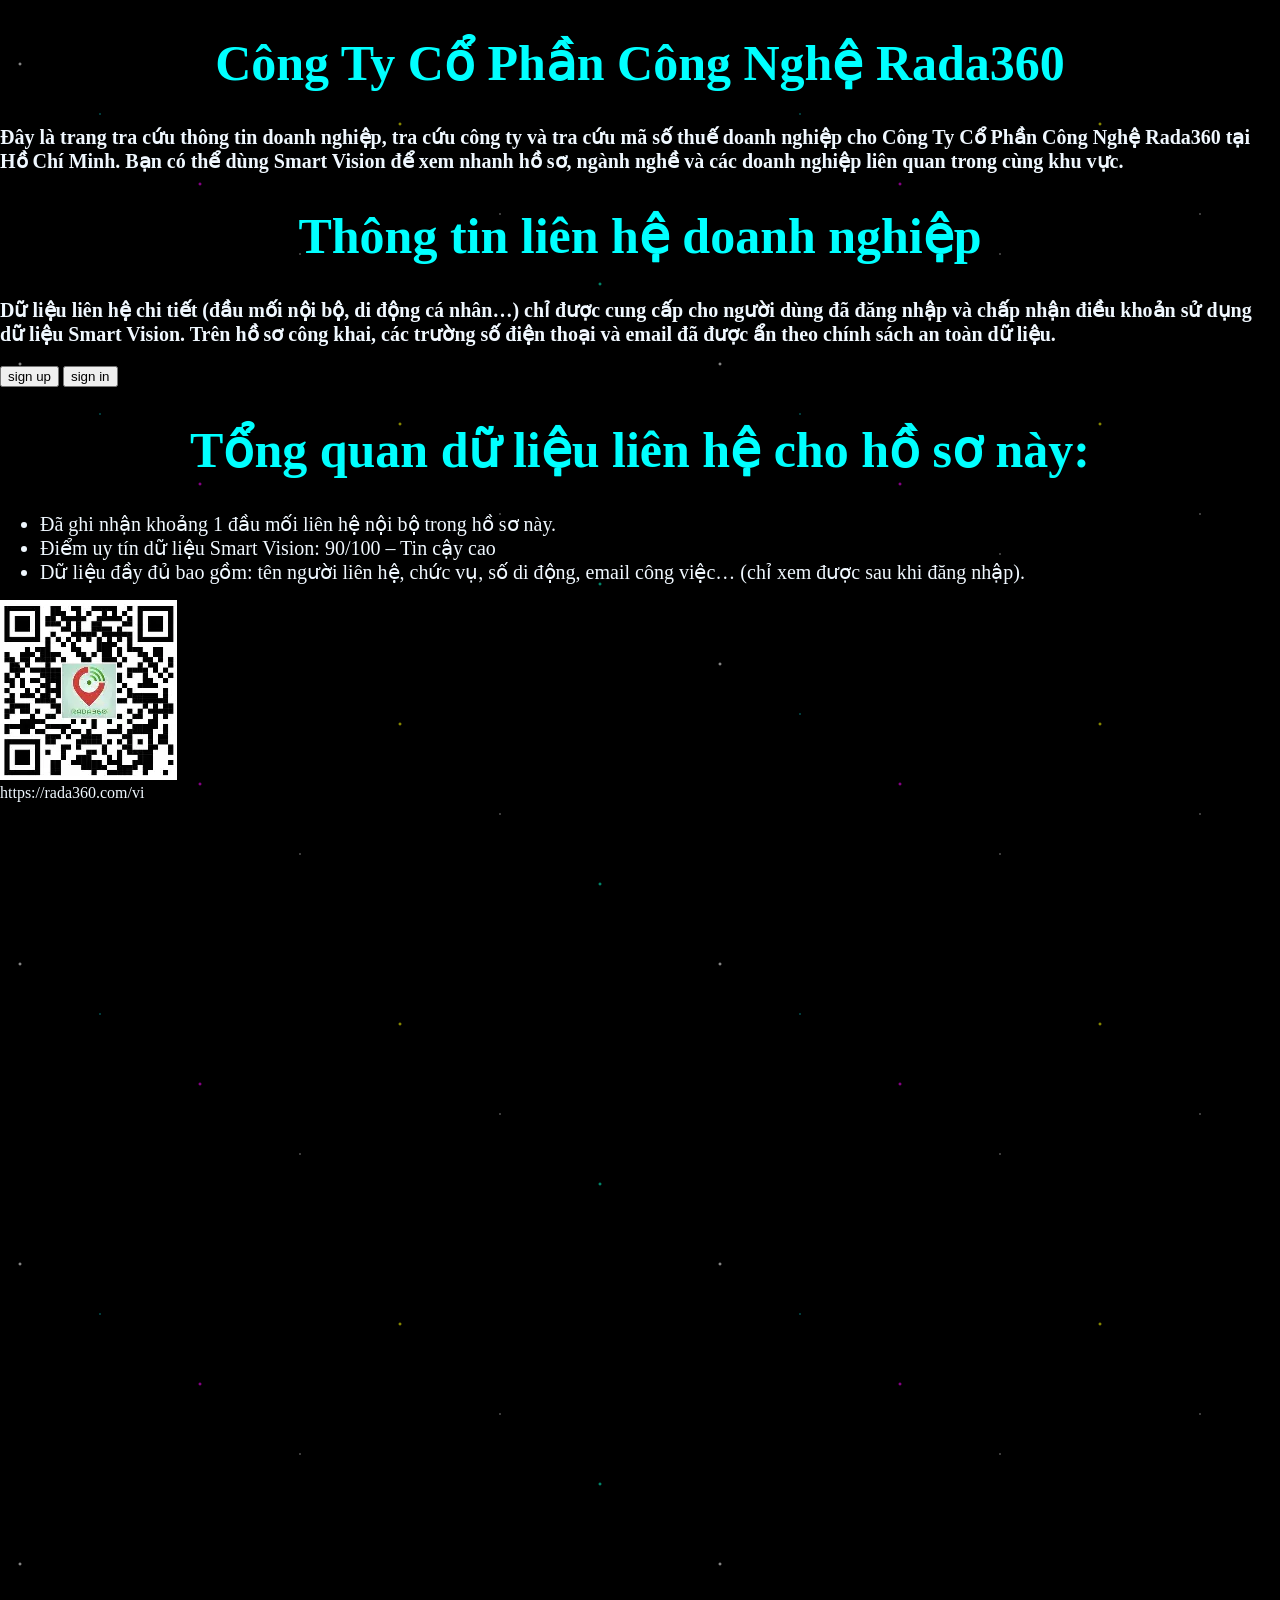
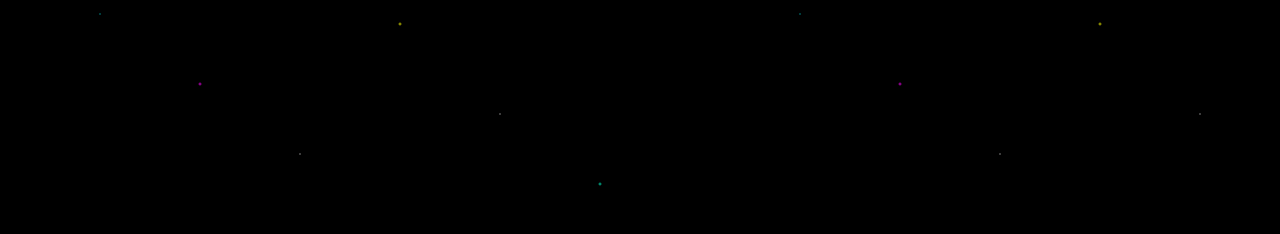
<file: index.html>
<!DOCTYPE HTML>
<html>

<head>
    <title>RADA360</title>
    <meta charset="UTF-8">
    <link rel="stylesheet" href="main.css">
</head>

<body>
    <h1 class="brim">Công Ty Cổ Phần Công Nghệ Rada360</h1>
    <h3 class="uti">Đây là trang tra cứu thông tin doanh nghiệp, tra cứu công ty và tra cứu mã số thuế doanh nghiệp cho
        Công Ty Cổ Phần Công Nghệ Rada360 tại Hồ Chí Minh. Bạn có thể dùng Smart Vision để xem nhanh hồ sơ, ngành nghề
        và các doanh nghiệp liên quan trong cùng khu vực.</h3>
    <h1 class="brim">Thông tin liên hệ doanh nghiệp</h1>
    <h3 class="uti">Dữ liệu liên hệ chi tiết (đầu mối nội bộ, di động cá nhân…) chỉ được cung cấp cho người dùng đã đăng
        nhập và chấp nhận điều khoản sử dụng dữ liệu Smart Vision. Trên hồ sơ công khai, các trường số điện thoại và
        email đã được ẩn theo chính sách an toàn dữ liệu.</h3>
    <div class="box">
        <button onclick="signup()">sign up</button>
        <button onclick="signin()">sign in</button>


    </div>
    <h1 class="brim">Tổng quan dữ liệu liên hệ cho hồ sơ này:</h1>
    <ul>
        <li class="uti">Đã ghi nhận khoảng 1 đầu mối liên hệ nội bộ trong hồ sơ này.</li>
        <li class="uti">Điểm uy tín dữ liệu Smart Vision: 90/100 – Tin cậy cao</li>
        <li class="uti">Dữ liệu đầy đủ bao gồm: tên người liên hệ, chức vụ, số di động, email công việc… (chỉ xem được
            sau khi đăng nhập).</li>
    </ul>
    <img src="[data-uri]"
        alt="link liên kết">
    <div>
        <a>https://rada360.com/vi</a>
    </div>
    <script>
        function signup() {
            alert("Chuyển đến trang đăng ký");
            window.location.href = "signup.html";
        }

        function signin() {
            alert("Chuyển đến trang đăng nhập");
            window.location.href = "signin.html";
        }
    </script>
 
</body>

</html>
</file>
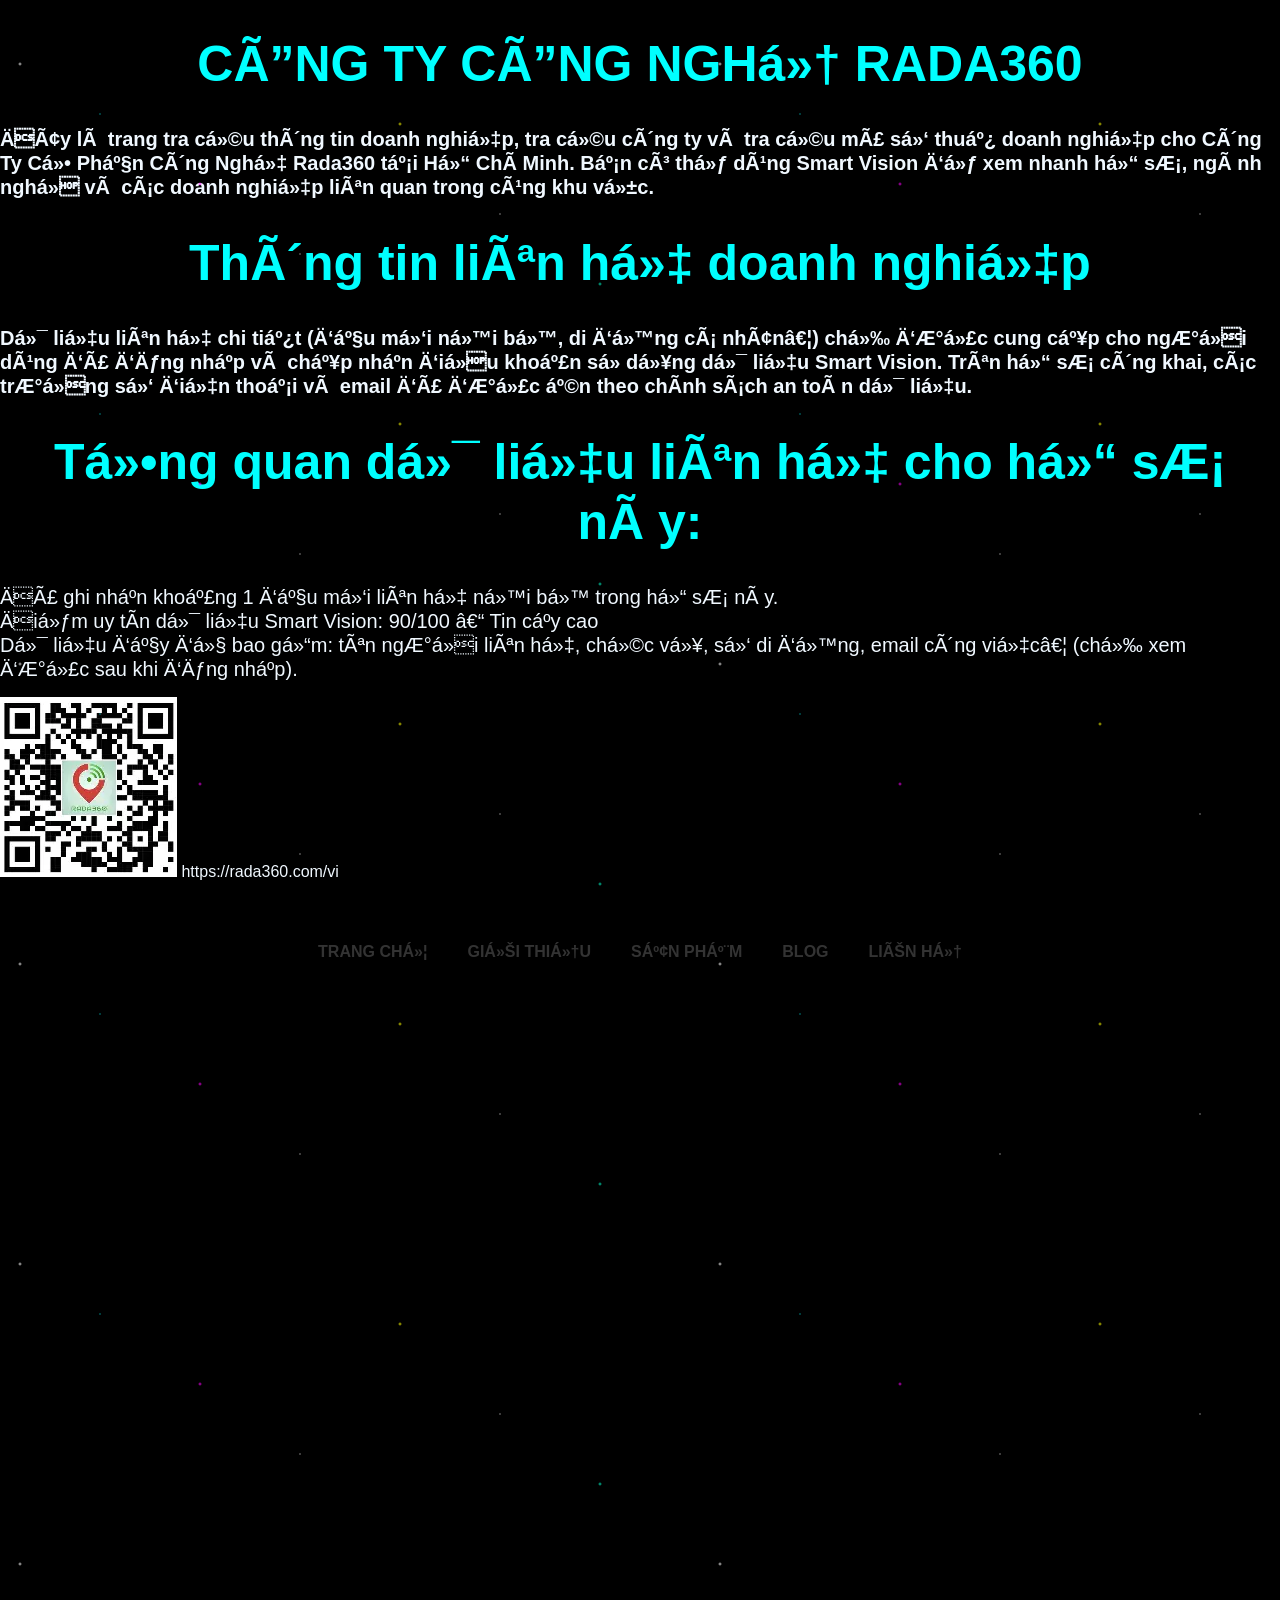
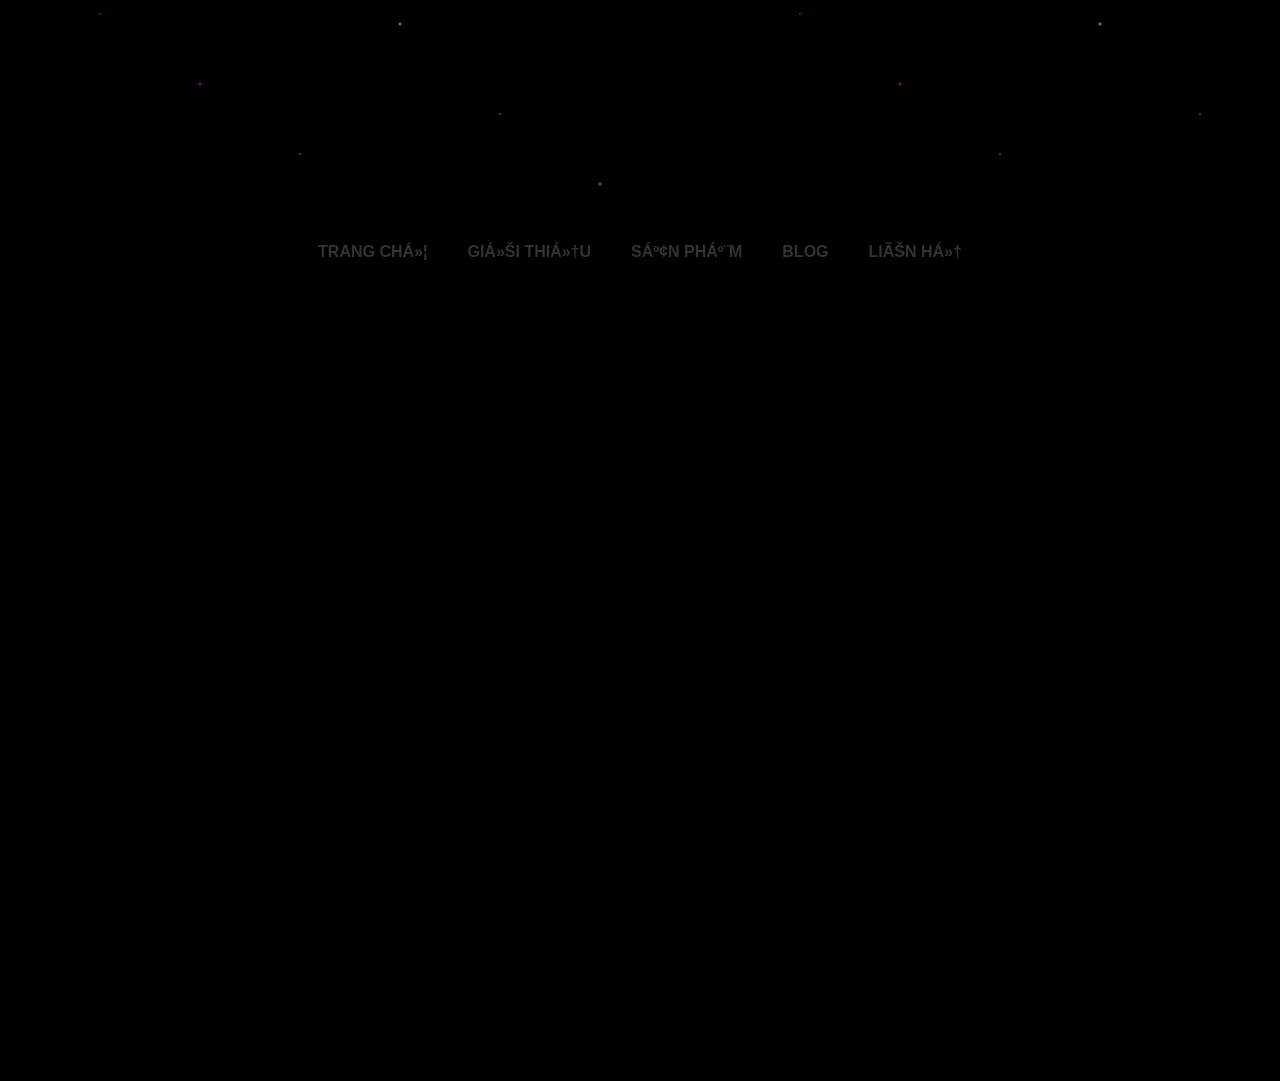
<file: effect-hover-menu.html>
<!DOCTYPE html>
<html lang="en">

<head>
    <meta charset="UFT-8">
    <meta http-equiv="X-UA-Compatible" content="IE=edge">
    <meta name="viewport" content="width=device-width, initial-scale=1.0">
    <link rel="stylesheet" href="main.css">
    <title>hiệu ứng hover menu</title>
</head>

<body>

    <body>

        <canvas id="bg"></canvas>
        <div class="container">

            <div class="text">
                <h1 class="brim">CÔNG TY CÔNG NGHỆ RADA360</h1>
                <h3 class="uti">Đây là trang tra cứu thông tin doanh nghiệp, tra cứu công ty và tra cứu mã số thuế doanh
                    nghiệp cho
                    Công Ty Cổ Phần Công Nghệ Rada360 tại Hồ Chí Minh. Bạn có thể dùng Smart Vision để xem nhanh hồ sơ,
                    ngành nghề
                    và các doanh nghiệp liên quan trong cùng khu vực.</h3>
                <h1 class="brim">Thông tin liên hệ doanh nghiệp</h1>
                <h3 class="uti">Dữ liệu liên hệ chi tiết (đầu mối nội bộ, di động cá nhân…) chỉ được cung cấp cho người
                    dùng đã đăng
                    nhập và chấp nhận điều khoản sử dụng dữ liệu Smart Vision. Trên hồ sơ công khai, các trường số điện
                    thoại và
                    email đã được ẩn theo chính sách an toàn dữ liệu.</h3>
                <h1 class="brim">Tổng quan dữ liệu liên hệ cho hồ sơ này:</h1>
                <ul>
                    <li class="uti">Đã ghi nhận khoảng 1 đầu mối liên hệ nội bộ trong hồ sơ này.</li>
                    <li class="uti">Điểm uy tín dữ liệu Smart Vision: 90/100 – Tin cậy cao</li>
                    <li class="uti">Dữ liệu đầy đủ bao gồm: tên người liên hệ, chức vụ, số di động, email công việc…
                        (chỉ xem được
                        sau khi đăng nhập).</li>
                </ul>
                <img src="[data-uri]"
                    alt="link liên kết">
                <a>https://rada360.com/vi</a>
            </div>

        </div>

        <div id="wrapper">
            <nav>
                <ul id="main-menu">
                    <li><a href="#">TRANG CHỦ</a></li>
                    <li><a href="#">GIỚI THIỆU</a></li>
                    <li><a href="#">SẢN PHẨM</a></li>
                    <li><a href="#">BLOG</a></li>
                    <li><a href="#">LIÊN HỆ</a></li>
                </ul>
            </nav>
        </div>

    </body>
    <style>
        * {
            padding: 0;
        }

        ul {
            list-style: none;
        }

        body {
            font-family: "Segoe UI", Tahoma, Geneva, verdana, sans-serif;
            line-height: 1.2;
            color: #333;
        }

        #wrapper {
            height: 100vh;
            display: flex;
            justify-content: center;
        }

        nav {
            margin-top: 30px;
        }

        ul#main-menu {
            display: flex;
        }

        ul#main-menu li {
            padding: 0px 20px;
        }

        ul#main-menu a {
            display: block;
            padding: 15px 0px;
            text-transform: uppercase;
            font-weight: bold;
            text-decoration: none;
            color: #333;
            position: relative;
        }

        ul#main-menu a::after {
            content: "";
            height: 5px;
            width: 0;
            background: tomato;
            position: absolute;
            bottom: 0px;
            left: 0;
            transition: all 0.5s ease-in-out;
        }

        ul#main-menu a:hover::after {
            width: 50%;
            transform: translateX(100%);
        }
    </style>
    <div id="wrapper">
        <nav>
            <ul id="main-menu">
                <li><a href="#">TRANG CHỦ</a></li>
                <li><a href="#">GIỚI THIỆU</a></li>
                <li><a href="#">SẢN PHẨM</a></li>
                <li><a href="#">BLOG</a></li>
                <li><a href="#">LIÊN HỆ</a></li>
            </ul>
        </nav>
    </div>

</body>

</html>
</file>
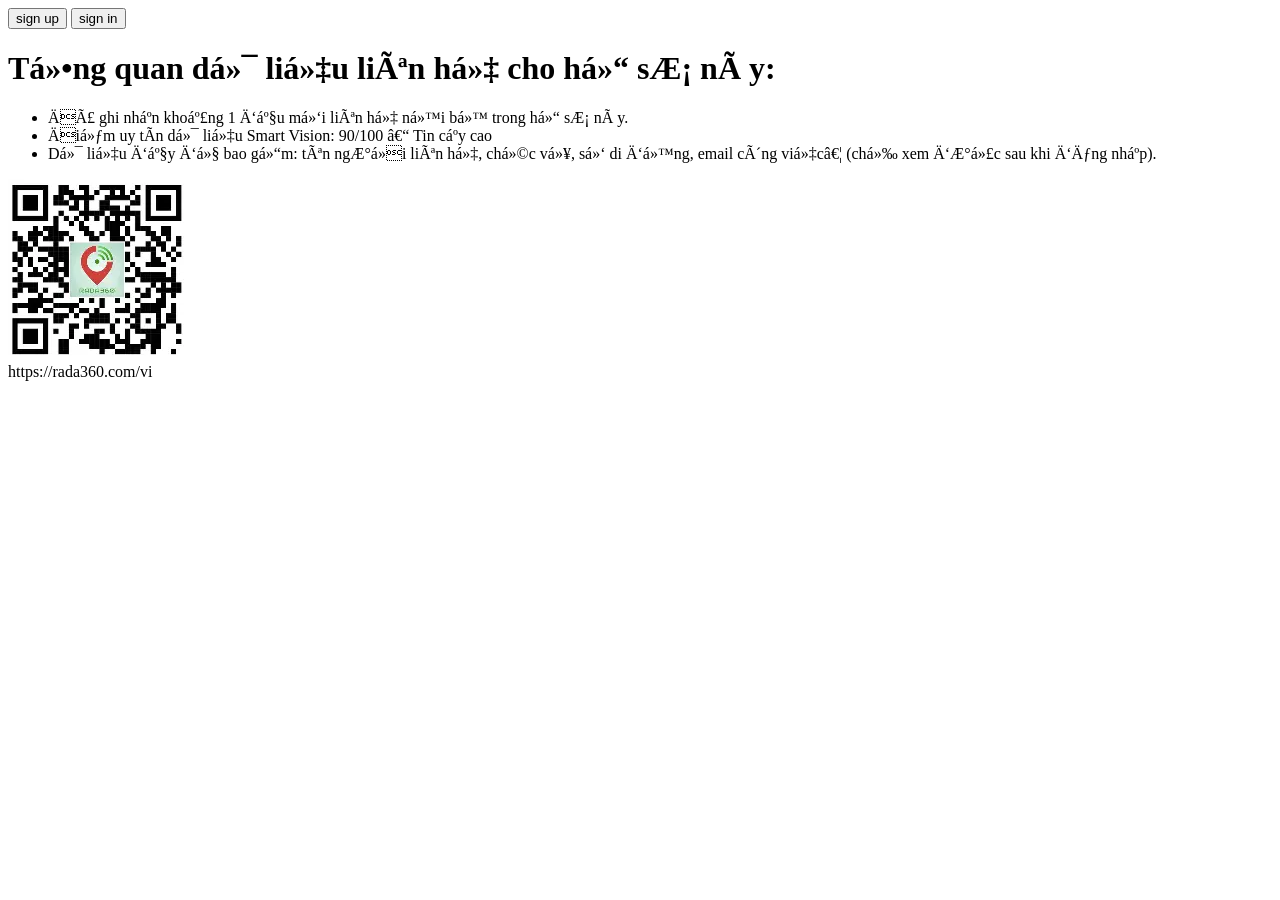
<file: inddex.html>
<!DOCTYPE HTML>
<html>
    <head>
        <title>RADA360</title>
        <meta charset="UTF-8>
    </head>

    <body>
        <div>
        <div>
        <h1>Công Ty Cổ Phần Công Nghệ Rada360</h1>
        <h3>Đây là trang tra cứu thông tin doanh nghiệp, tra cứu công ty và tra cứu mã số thuế doanh nghiệp cho Công Ty Cổ Phần Công Nghệ Rada360 tại Hồ Chí Minh. Bạn có thể dùng Smart Vision để xem nhanh hồ sơ, ngành nghề và các doanh nghiệp liên quan trong cùng khu vực.</h3>
        </div>
        <div>
        <h1>Thông tin liên hệ doanh nghiệp</h1>
        <h3>Dữ liệu liên hệ chi tiết (đầu mối nội bộ, di động cá nhân…) chỉ được cung cấp cho người dùng đã đăng nhập và chấp nhận điều khoản sử dụng dữ liệu Smart Vision. Trên hồ sơ công khai, các trường số điện thoại và email đã được ẩn theo chính sách an toàn dữ liệu.</h3>
        <div class="box">
   <button onclick="signup()">sign up</button>
<button onclick="signin()">sign in</button>

<script>
function signup(){
    alert("Chuyển đến trang đăng ký");
    window.location.href = "signup.html";
}

function signin(){
    alert("Chuyển đến trang đăng nhập");
    window.location.href = "signin.html";
}
</script>

        </div>
        <h1>Tổng quan dữ liệu liên hệ cho hồ sơ này:</h1>
        <ul>
            <li>Đã ghi nhận khoảng 1 đầu mối liên hệ nội bộ trong hồ sơ này.</li>
            <li>Điểm uy tín dữ liệu Smart Vision: 90/100 – Tin cậy cao</li>
            <li>Dữ liệu đầy đủ bao gồm: tên người liên hệ, chức vụ, số di động, email công việc… (chỉ xem được sau khi đăng nhập).</li>
        </ul>
        <img src="[data-uri]" alt="link liên kết">
        <div>
        <a>https://rada360.com/vi</a>
        </div>
        </div>
    </body>
</html
</file>
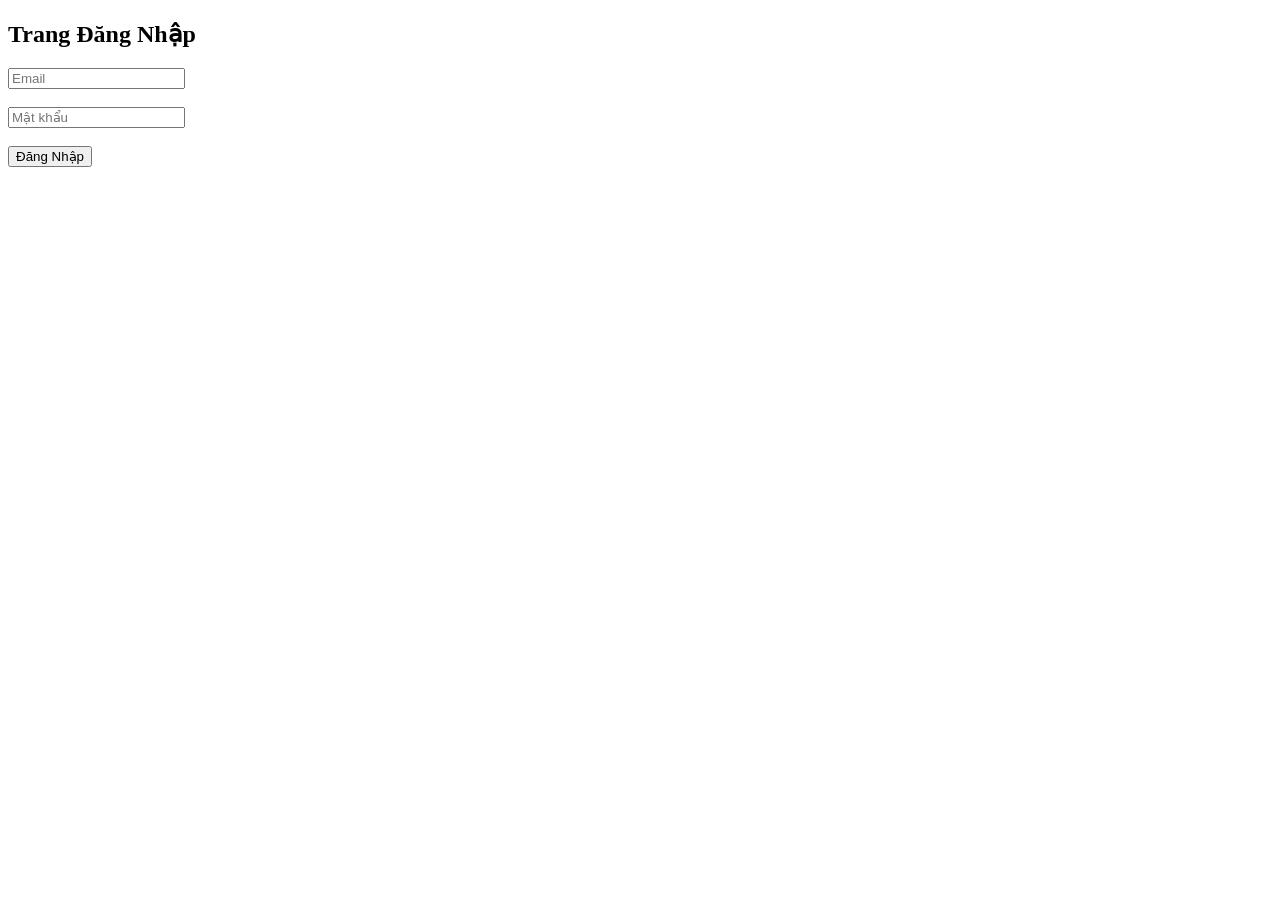
<file: signin.html>
<!DOCTYPE html>
<html lang="vi">
<head>
<meta charset="UTF-8">
<title>Đăng Nhập</title>
</head>

<body>

<h2>Trang Đăng Nhập</h2>

<input type="email" placeholder="Email"><br><br>
<input type="password" placeholder="Mật khẩu"><br><br>

<button onclick="dangnhap()">Đăng Nhập</button>

<script>
function dangnhap(){
    alert("Đăng nhập thành công");
}
</script>

</body>
</html>
</file>
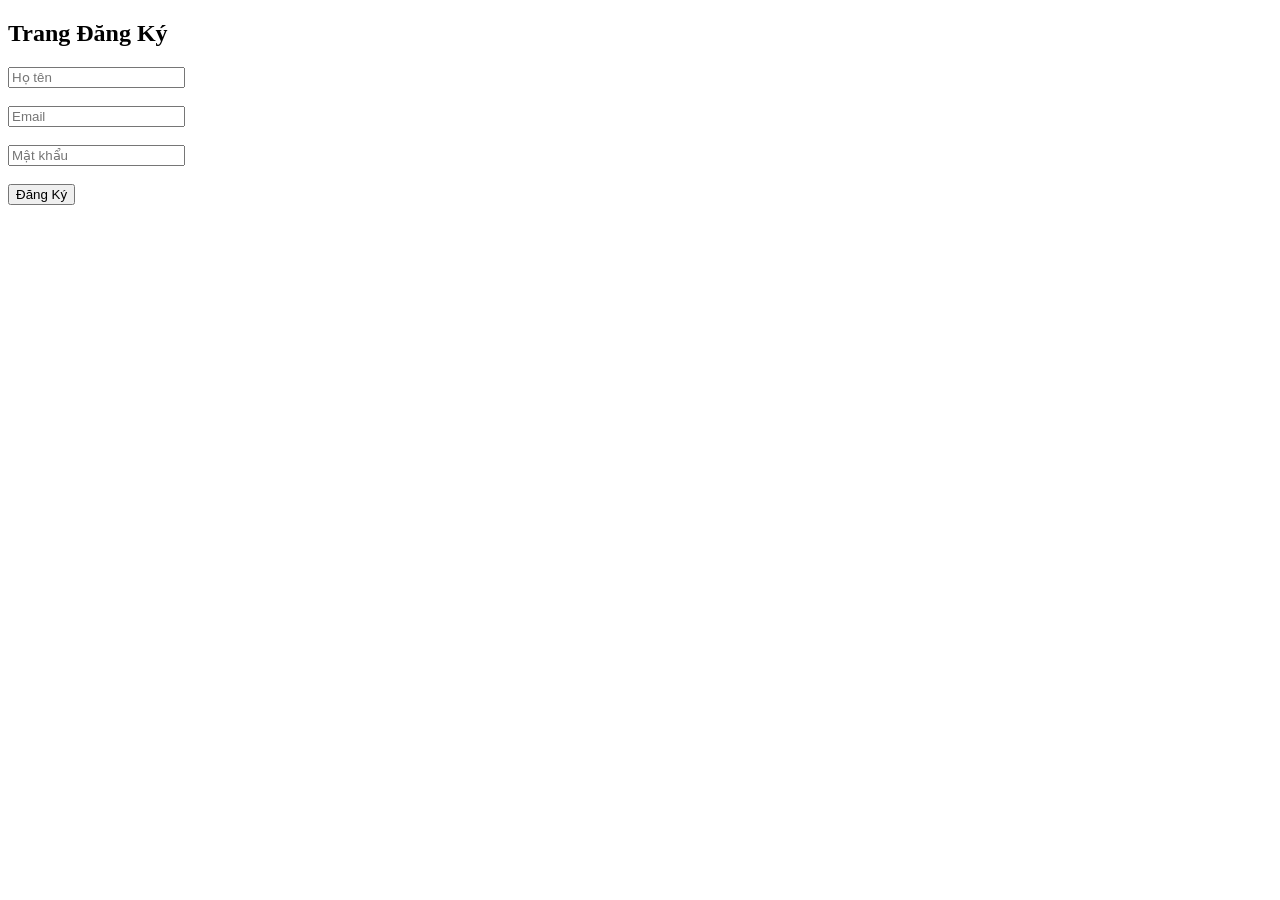
<file: signup.html>
<!DOCTYPE html>
<html lang="vi">
<head>
<meta charset="UTF-8">
<title>Đăng Ký</title>
</head>

<body>

<h2>Trang Đăng Ký</h2>

<input type="text" placeholder="Họ tên"><br><br>
<input type="email" placeholder="Email"><br><br>
<input type="password" placeholder="Mật khẩu"><br><br>

<button onclick="dangky()">Đăng Ký</button>

<script>
function dangky(){
    alert("Đăng ký thành công");
}
</script>

</body>
</html>
</file>
<file: main.css>
.uti {
    font-size: 20px;
    color:aliceblue;
}
body{
    margin: 0;
    padding: 0;
    height: 100vh;
    overflow: hidden;
    background: radial-gradient(circle at center, #140028, #050010, #000);
    position: relative;
}

.particle{
    position: absolute;
    width: 4px;
    height: 4px;
    background: white;
    border-radius: 50%;
    box-shadow: 0 0 10px white, 0 0 20px #00ffff;
    animation: float 8s linear infinite;
    opacity: 0.8;
}

.particle:nth-child(1){ top: 10%; left: 20%; animation-duration: 6s; }
.particle:nth-child(2){ top: 30%; left: 70%; animation-duration: 9s; }
.particle:nth-child(3){ top: 60%; left: 40%; animation-duration: 7s; }
.particle:nth-child(4){ top: 80%; left: 10%; animation-duration: 10s; }
.particle:nth-child(5){ top: 50%; left: 85%; animation-duration: 8s; }
.particle:nth-child(6){ top: 20%; left: 55%; animation-duration: 11s; }
.particle:nth-child(7){ top: 75%; left: 65%; animation-duration: 6s; }

@keyframes float{
    0%{
        transform: translateY(0) scale(1);
        opacity: 0.3;
    }
    50%{
        transform: translateY(-100px) scale(1.5);
        opacity: 1;
    }
    100%{
        transform: translateY(-200px) scale(0.5);
        opacity: 0;
    }
}
body{
    margin: 0;
    padding: 0;
    height: 100vh;
    overflow: hidden;
    background: radial-gradient(circle, #120024, #050010, #000);
    position: relative;
}

body::before{
    content: "";
    position: absolute;
    width: 200%;
    height: 200%;
    background-image:
        radial-gradient(2px 2px at 20px 30px, white, transparent),
        radial-gradient(1px 1px at 100px 80px, #00ffff, transparent),
        radial-gradient(2px 2px at 200px 150px, #ff00ff, transparent),
        radial-gradient(1px 1px at 300px 220px, white, transparent),
        radial-gradient(2px 2px at 400px 90px, #ffff00, transparent),
        radial-gradient(1px 1px at 500px 180px, white, transparent),
        radial-gradient(2px 2px at 600px 250px, #00ffcc, transparent);
    background-size: 700px 300px;
    animation: moveDots 20s linear infinite;
    opacity: 0.8;
}

@keyframes moveDots{
    0%{
        transform: translate(0,0);
    }
    25%{
        transform: translate(-50px,-30px);
    }
    50%{
        transform: translate(-100px,-60px);
    }
    75%{
        transform: translate(-150px,-30px);
    }
    100%{
        transform: translate(-200px,0);
    }
}
.brim {
    color:aqua;
    font-size: 50px;
}
a {
    color:aliceblue;
}
body{
    margin:0;
    background:black;
}

canvas{
    position:fixed;
    top:0;
    left:0;
    width:100%;
    height:100%;
    z-index:-1;
}

#wrapper{
    position:relative;
    z-index:10;
}

h1{
    color:white;
    text-align:center;
}
</file>
